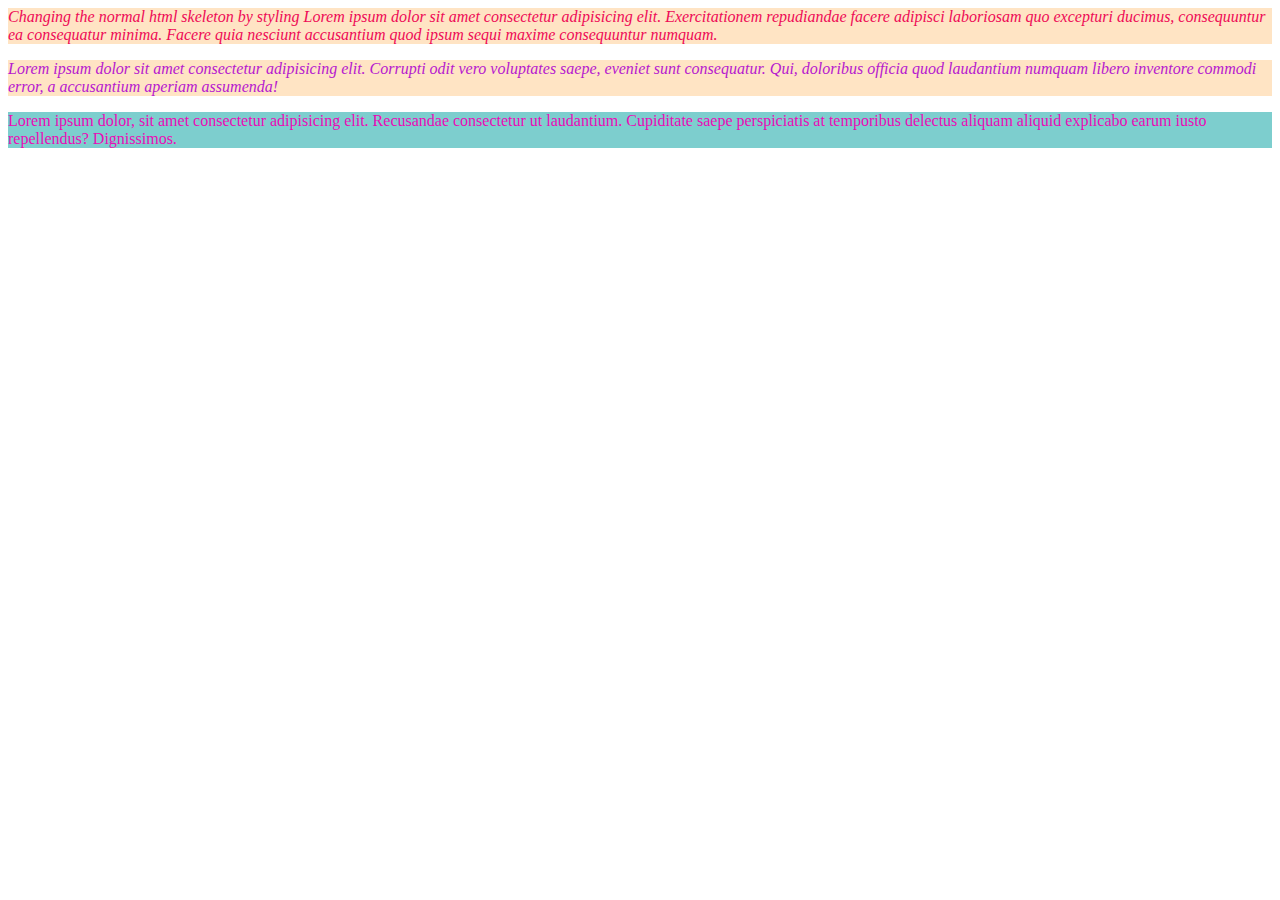
<file: Css/basisc of css/index.html>
<!DOCTYPE html>
<html lang="en">

<head>
    <meta charset="UTF-8">
    <meta name="viewport" content="width=device-width, initial-scale=1.0">
    <title>BASIC OF CSS</title>
</head>

<body>

    <style>
        div,
        p {
            font-style: italic;
            color: rgb(238, 10, 86);
            background-color: bisque;
        }

        .random {
            color: rgb(182, 24, 207);
        }
        .no-style{
            font-style:unset;
            color:rgb(234, 10, 182);
            background-color: rgb(125, 206, 206);
        }
    </style>
    <div>

        Changing the normal html skeleton by styling
        Lorem ipsum dolor sit amet consectetur adipisicing elit. Exercitationem repudiandae facere adipisci laboriosam
        quo excepturi ducimus, consequuntur ea consequatur minima. Facere quia nesciunt accusantium quod ipsum sequi
        maxime consequuntur numquam.



    </div>
    <p class="random"> Lorem ipsum dolor sit amet consectetur adipisicing elit. Corrupti odit vero voluptates saepe,
        eveniet sunt
        consequatur. Qui, doloribus officia quod laudantium numquam libero inventore commodi error, a accusantium
        aperiam assumenda!</p>
    <p class="no-style">Lorem ipsum dolor, sit amet consectetur adipisicing elit. Recusandae consectetur ut laudantium.
        Cupiditate saepe perspiciatis at temporibus delectus aliquam aliquid explicabo earum iusto repellendus?
        Dignissimos.
    </p>

</body>


</html>
</file>
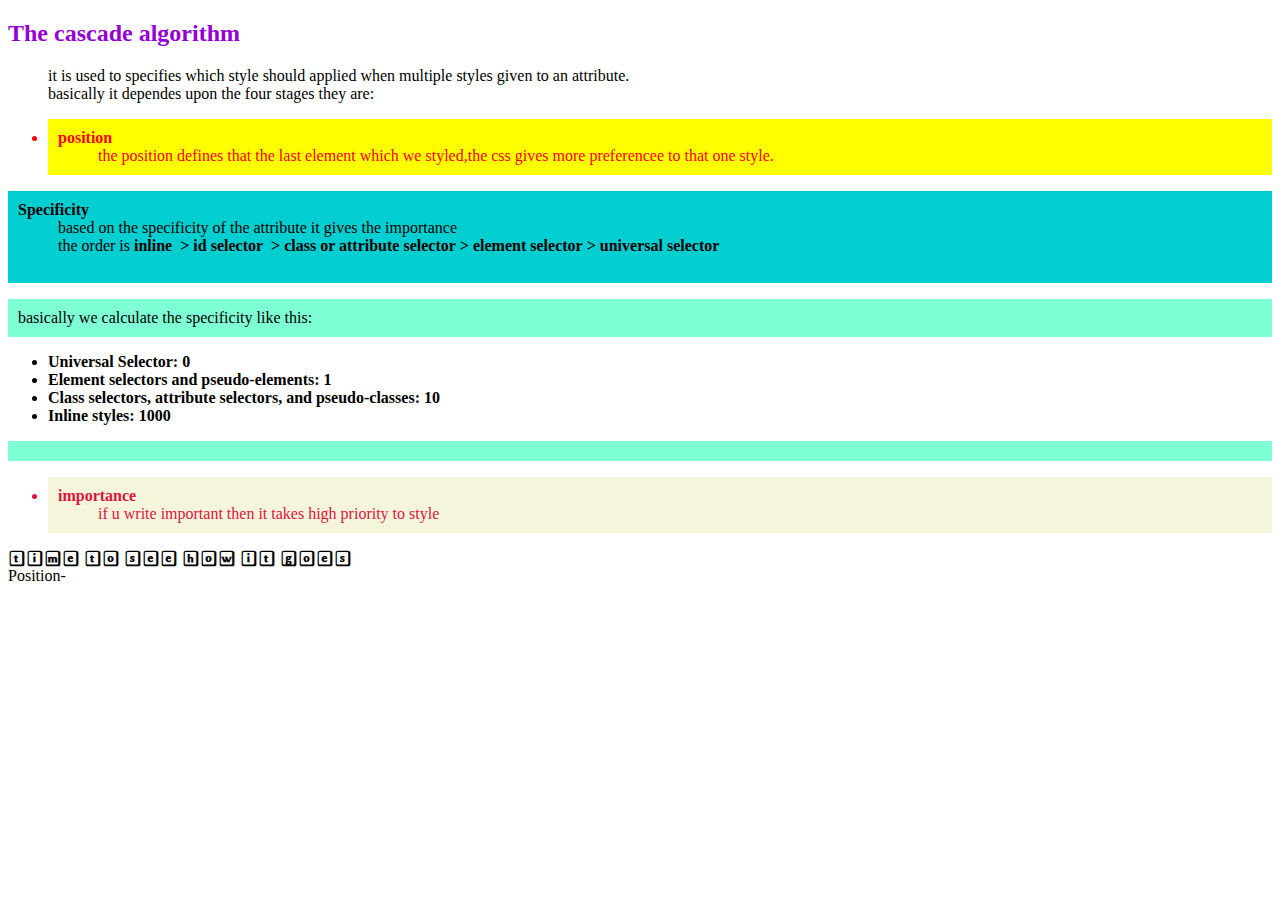
<file: Css/cascade algo/index.html>
<!DOCTYPE html>
<html lang="en">

<head>
    <meta charset="UTF-8">
    <meta name="viewport" content="width=device-width, initial-scale=1.0">
    <title>The cascade algorithm</title>
    <link rel="preconnect" href="https://fonts.googleapis.com">
    <link rel="preconnect" href="https://fonts.gstatic.com" crossorigin>
    <link href="https://fonts.googleapis.com/css2?family=Libertinus+Keyboard&display=swap" rel="stylesheet">
</head>
<style>
    h2 {
        color: coral;
    }

    /* here iam trying to styke the a div with multiple classs but it style the last one give i.e; yellow one-thelastone based on position */
    .position {
        padding: 10PX;
        text-align:left;
        background-color: cornflowerblue;
        color: black;
    }

    .lastone {
        background-color: yellow;
        color: red;

    }

    /* id and attribute selector in specificity */

    #specificity {
        padding: 10px;
        background-color: darkturquoise;
    }

    p{
        padding: 10px;
        background-color: aquamarine;
        color: black;
    }

    .importance {
        padding: 10px;
        color: crimson !important;
        background-color: beige !important;
    }

    div {
        font-family:"Libertinus Keyboard", system-ui;
        font: weight 10px; 
    }
</style>

<body>
    <h2 style="color:darkviolet"> The cascade algorithm</h2>
    <dd>
        it is used to specifies which style should applied when multiple styles given to an attribute.<br>
        basically it dependes upon the four stages they are:
    </dd>
    <ul>

        <li class="position lastone"><b> position</b>

            <dd>the position defines that the last element which we styled,the css gives more preferencee to that
                one
                style.
            </dd>
        </li>
    </ul>

    <li id="specificity"><b>Specificity</b>
        <dd>based on the specificity of the attribute it gives the importance<br>
            the order is <b>inline &nbsp;&gt; id selector&nbsp; &gt; class or attribute selector&nbsp;&gt;
                element
                selector&nbsp;&gt; universal selector</b></dd><br>
    </li>

    <p>basically we calculate the specificity like this:
    <ul>
        <li><b> Universal Selector: 0</b>
        <li><b>Element selectors and pseudo-elements: 1</b><br>
        <li><b>Class selectors, attribute selectors, and pseudo-classes: 10</b>
        <li><b>Inline styles: 1000 </b> </li>
    </ul>
    </p>


    <ul>
        <li class="importance"><b>importance</b>
            <dd>if u write important then it takes high priority to style</dd>
        </li>
    </ul>

    <div>
        <b>time to see how it goes</b>
    </div>
    <span>
        <li>Position-</li>
        
    </span>

</body>

</html>
</file>
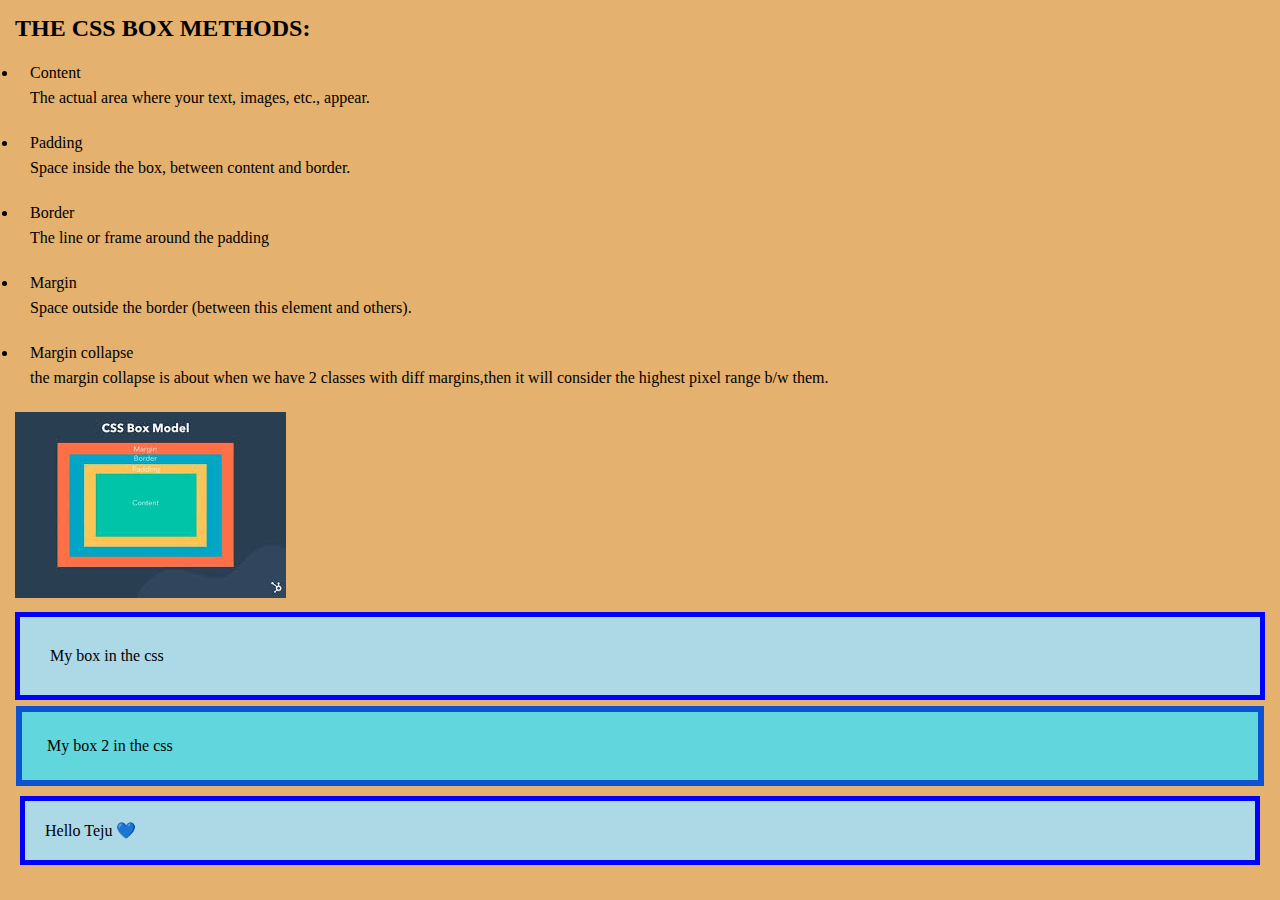
<file: Css/css box methods/index.html>
<!DOCTYPE html>
<html lang="en">

<head>
    <meta charset="UTF-8">
    <meta name="viewport" content="width=device-width, initial-scale=1.0">
    <title>Css box methods</title>
    <style>
        .box {
            background-color: lightblue;
            /* Background for content area */
            padding: 30px;
            /* Space INSIDE between text and border */
            border: 5px solid blue;
            /* The visible frame AROUND padding */
            margin: 5px;
        }

        * {
            background-color:rgb(228, 177, 111);
            padding: 2px;
            margin: 3px;
        
            

        }

        .box2 {
            background-color:rgb(97, 215, 221);
            padding: 25px;
            margin: 6px;
            border: 6px solid rgb(13, 82, 210);

        }
        .example {
        background-color: lightblue; /* content background */
        padding: 20px; /* space inside */
        border: 5px solid blue; /* around padding */
        margin: 10px; /* outside space */
        }
    </style>
</head>

<body>
    <h2> THE CSS BOX METHODS:</h2>
    <ul>
        <li>
            <dl>
                <dt>Content</dt>
                <dd> The actual area where your text, images, etc., appear.</dd>
            </dl>
        </li>
        <li>
            <dl>
                <dt>Padding</dt>
                <dd>Space inside the box, between content and border.</dd>
            </dl>
        </li>
        <li>
            <dl>
                <dt>Border</dt>
                <dd> The line or frame around the padding</dd>
            </dl>
        </li>
        <li>
            <dl>
                <dt>Margin</dt>
                <dd> Space outside the border (between this element and others).</dd>
            </dl>
        </li>
         <li>
            <dl>
                <dt>Margin collapse</dt>
                <dd>the margin collapse is about when we have 2 classes with diff margins,then it will consider the highest pixel range b/w them.</dd>
            </dl>
        </li>


    </ul>
    <img src="[data-uri]"
        alt="css borders"/>
    <div class="box box1">My box in the css
    </div>
    <div class="box box2">My box 2 in the css</div>
<div class="example">Hello Teju 💙</div>
</body>

</html>
</file>
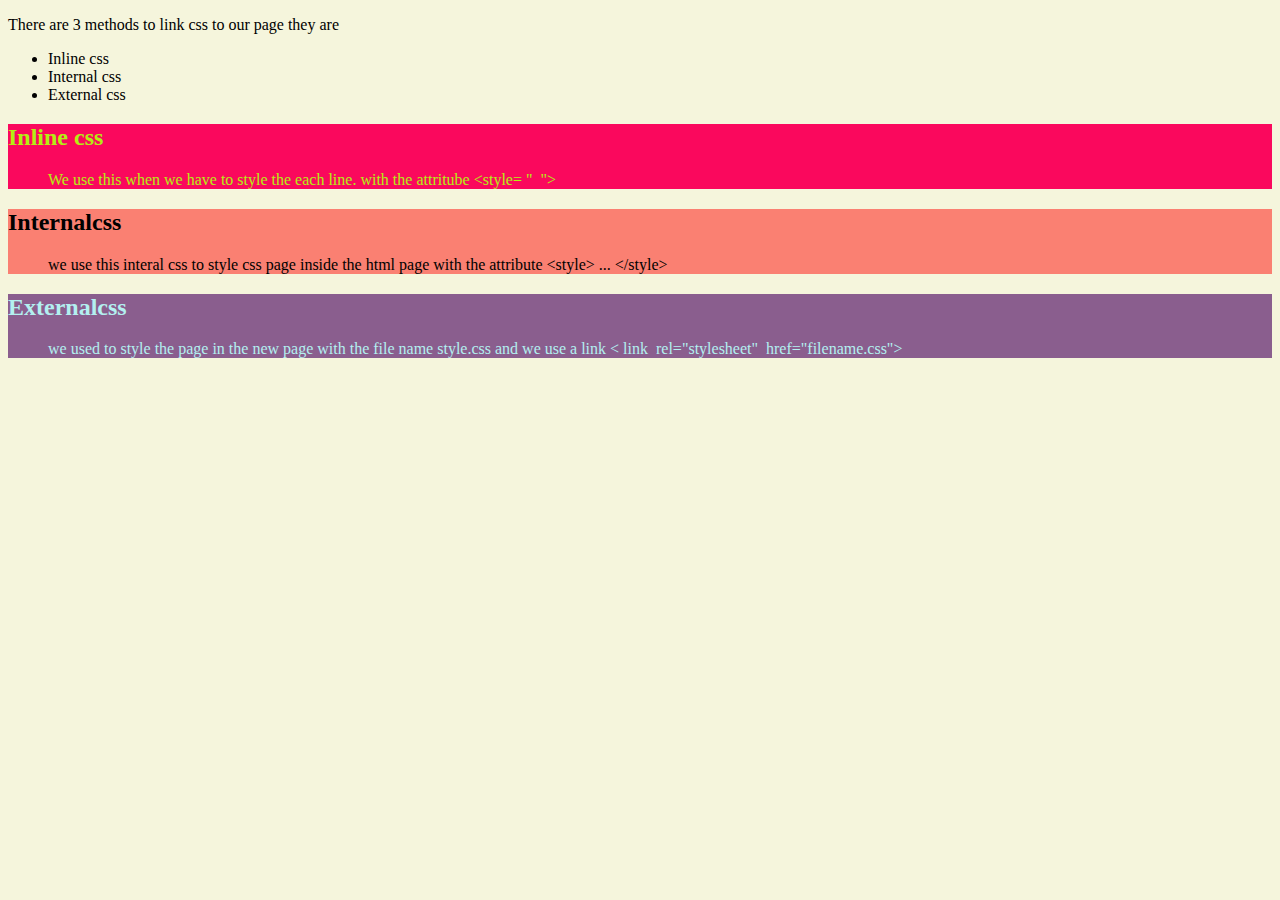
<file: Css/css methods/index.html>
<!DOCTYPE html>
<html lang="en">

<head>
    <meta charset="UTF-8">
    <meta name="viewport" content="width=device-width, initial-scale=1.0">
    <title>CSS method links</title>
    <style>
        .Internalcss {
            background-color: salmon;
            color: black;
        }
    </style>
    <link rel="stylesheet" href="style.css">

</head>

<body>
    <p> There are 3 methods to link css to our page they are</p>
    <ul>
        <li>

            Inline css
        </li>
        <li>
            Internal css

        </li>
        <li>
            External css
        </li>
    </ul>
    <dl style="background-color: rgb(250, 8, 93); color: rgb(180, 239, 19);">
        <dt>
            <h2> Inline css </h2>
        </dt>
        <dd>
            We use this when we have to style the each line. with the attritube &ltstyle= &quot; &nbsp;&quot;&gt
        </dd>
    </dl>

    <dl class="Internalcss">
        <dt>
            <h2>Internalcss </h2>

        </dt>
        <dd>
            we use this interal css to style css page inside the html page with the attribute &lt;style&gt; ... &lt;/style&gt;


        </dd>
    </dl>
    <div>
    <dl>
        <dt>
            <h2>Externalcss</h2>
        </dt>
        <dd>
            we used to style the page in the new page with the file name style.css and we use a link 
            &lt link&nbsp;
            rel="stylesheet"&nbsp; href="filename.css"&gt
        </dd>
    </dl>
    </div>


</body>

</html>
</file>
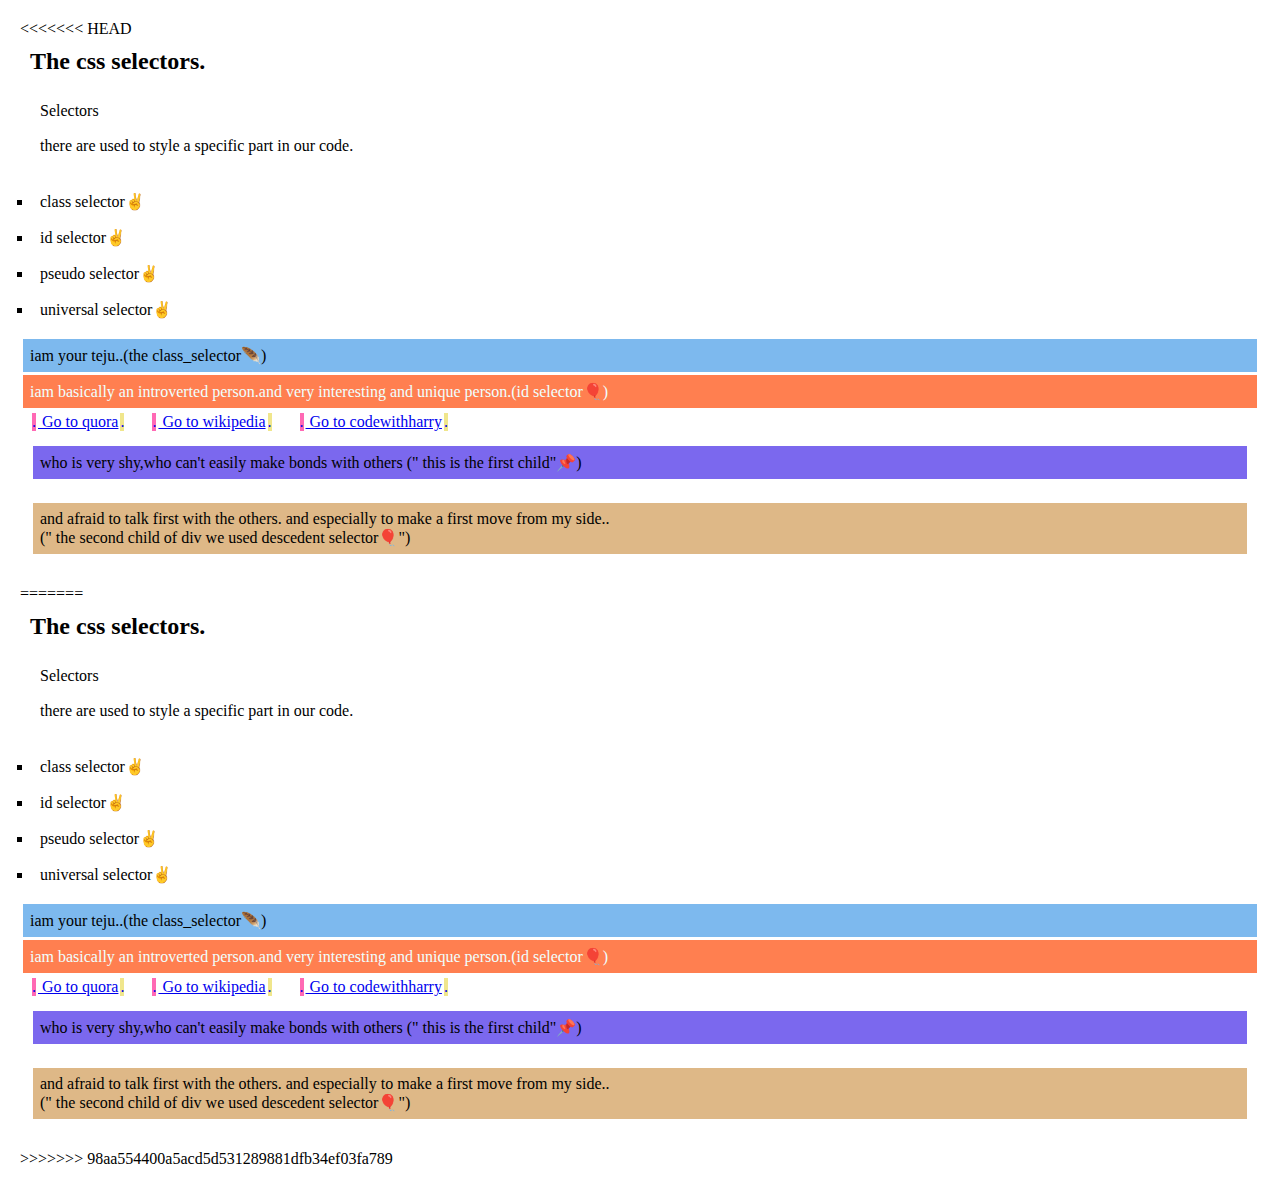
<file: Css/selectors/index.html>
<<<<<<< HEAD
<!DOCTYPE html>
<html lang="en">

<head>
    <meta charset="UTF-8">
    <meta name="viewport" content="width=device-width, initial-scale=1.0">
    <title>Css selectors</title>
    <style>
        .class_selector {
            background-color: rgb(125, 185, 238);
            color: black;
        }

        #id_selector {
            background-color: coral;
            color: azure;
        }

        a:active {
            background-color: rgb(209, 187, 171);
        }

        a:hover {
            background-color: rgb(157, 199, 201);
        }

        a::after {
            content:".";
            background-color: khaki;
            display: inline-block;
            margin: 2px;
            border: 2px;
        }
        
      
        a::before {
            content:".";
            display: inline-block;
            background-color: hotpink;
            margin: 2px;
            border: 2px;
        }

        /* first child selector: which only consider the first line in that particular attribute */

        div>p:first-child{
            background-color: mediumslateblue;
          
        }

        /* descedent selector:which selects multiple childrens */
        div p {
            background-color: burlywood;
            color: black;
        }
        /* universal selector w: which he;ps style entire page.. */
        *{
            border: 0px solid black;
            margin: 3px;
            padding:7px;
            box-sizing: 2px solid black
            ;
        }
    </style>
</head>

<body>
    <h2>The css selectors.</h2>
    <dl>
        <dt>
            Selectors
        </dt>
        <dd>
            there are used to style a specific part in our code.
        </dd>
    </dl>
    <ul type="square">
        <li>
            class selector✌️
        </li>
        <li>
            id selector✌️
        </li>
        <li>
           pseudo selector✌️
        </li>
        <li>
            universal selector✌️
        </li>
    </ul>
    <!-- class selector -->
    <div class="class_selector">
        iam your teju..(the class_selector🪶)
    </div>
    <!-- id selector -->
    <div id="id_selector">
        iam basically an introverted person.and very interesting and unique person.(id selector🎈)
    </div>
    <!-- pseudo selector -->
    <a href="https://quora.com"> Go to quora</a>
    <a href="https://wikipedia.com"> Go to wikipedia</a>
    <a href="https://codewithharry.com"> Go to codewithharry</a>
    <!-- first child selector -->
    <div>
        <p>
            who is very shy,who can't easily make bonds with others
           (&quot; this is the first child&quot;📌)
        </p>
        <!-- the first line in the div called direct child or first child " div>p:first-child" -->
        <span>
            <p>and afraid to talk first with the others. and especially to make a first move from my side..&nbsp;<br>
            (&quot; the second child of div we used descedent selector🎈&quot;)</p>
        </span>
    </div>


</body>

=======
<!DOCTYPE html>
<html lang="en">

<head>
    <meta charset="UTF-8">
    <meta name="viewport" content="width=device-width, initial-scale=1.0">
    <title>Css selectors</title>
    <style>
        .class_selector {
            background-color: rgb(125, 185, 238);
            color: black;
        }

        #id_selector {
            background-color: coral;
            color: azure;
        }

        a:active {
            background-color: rgb(209, 187, 171);
        }

        a:hover {
            background-color: rgb(157, 199, 201);
        }

        a::after {
            content:".";
            background-color: khaki;
            display: inline-block;
            margin: 2px;
            border: 2px;
        }
        
      
        a::before {
            content:".";
            display: inline-block;
            background-color: hotpink;
            margin: 2px;
            border: 2px;
        }

        /* first child selector: which only consider the first line in that particular attribute */

        div>p:first-child{
            background-color: mediumslateblue;
          
        }

        /* descedent selector:which selects multiple childrens */
        div p {
            background-color: burlywood;
            color: black;
        }
        /* universal selector w: which he;ps style entire page.. */
        *{
            border: 0px solid black;
            margin: 3px;
            padding:7px;
            box-sizing: 2px solid black
            ;
        }
    </style>
</head>

<body>
    <h2>The css selectors.</h2>
    <dl>
        <dt>
            Selectors
        </dt>
        <dd>
            there are used to style a specific part in our code.
        </dd>
    </dl>
    <ul type="square">
        <li>
            class selector✌️
        </li>
        <li>
            id selector✌️
        </li>
        <li>
           pseudo selector✌️
        </li>
        <li>
            universal selector✌️
        </li>
    </ul>
    <!-- class selector -->
    <div class="class_selector">
        iam your teju..(the class_selector🪶)
    </div>
    <!-- id selector -->
    <div id="id_selector">
        iam basically an introverted person.and very interesting and unique person.(id selector🎈)
    </div>
    <!-- pseudo selector -->
    <a href="https://quora.com"> Go to quora</a>
    <a href="https://wikipedia.com"> Go to wikipedia</a>
    <a href="https://codewithharry.com"> Go to codewithharry</a>
    <!-- first child selector -->
    <div>
        <p>
            who is very shy,who can't easily make bonds with others
           (&quot; this is the first child&quot;📌)
        </p>
        <!-- the first line in the div called direct child or first child " div>p:first-child" -->
        <span>
            <p>and afraid to talk first with the others. and especially to make a first move from my side..&nbsp;<br>
            (&quot; the second child of div we used descedent selector🎈&quot;)</p>
        </span>
    </div>


</body>

>>>>>>> 98aa554400a5acd5d531289881dfb34ef03fa789
</html>
</file>
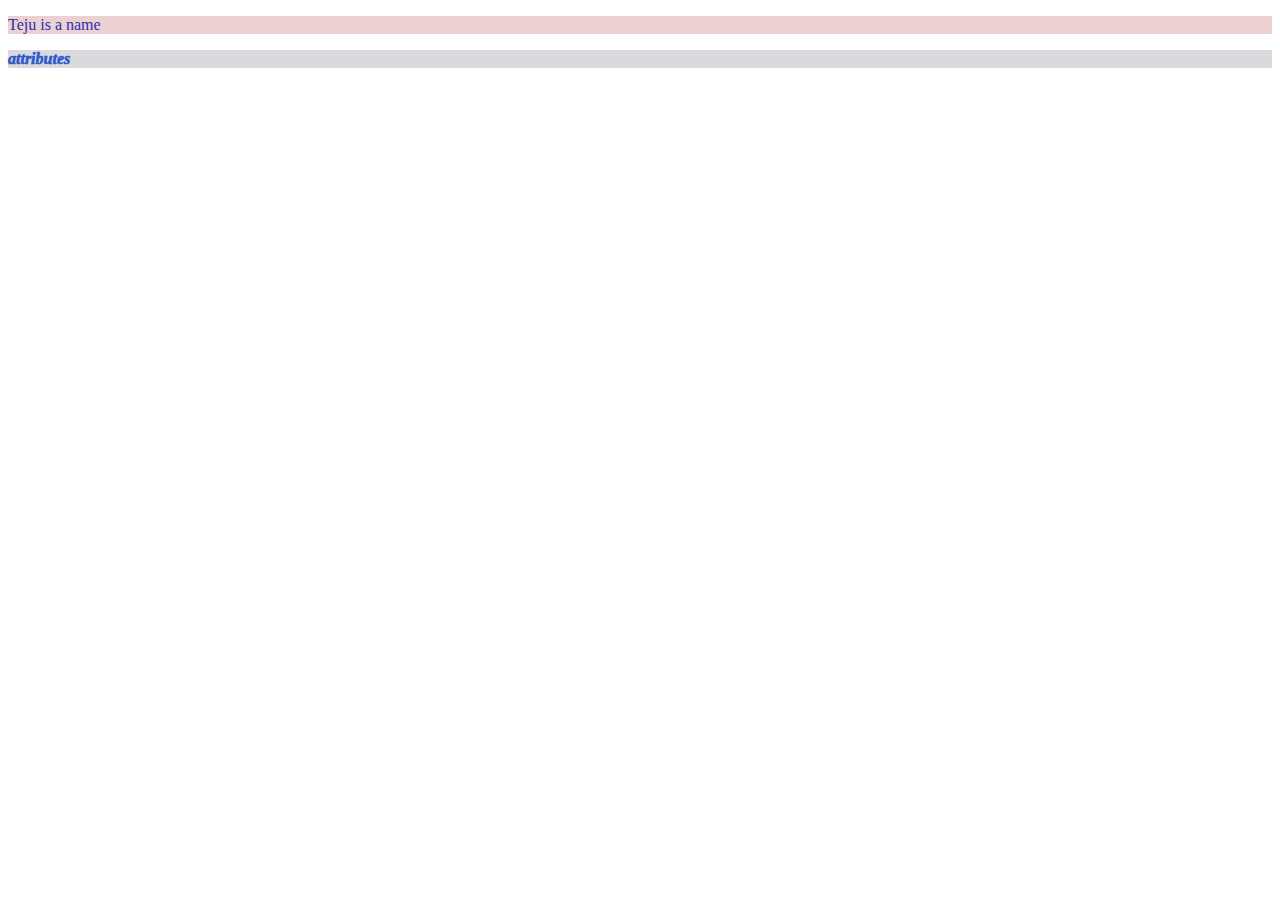
<file: learning html/ids and class/index.html>
<!DOCTYPE html>
<html lang="en">
<head>
    <meta charset="UTF-8">
    <meta name="viewport" content="width=device-width, initial-scale=1.0">
    <title>IDS and CLASS</title>
    <link rel="stylesheet" href="style.css">
</head>
<body>
    <!-- ids and class are nothing but the ids are the unique identifiers to identify eaasily, we use # to select the ids in css
      now coming into class " these are the normal classes which is used to group similar attribute elements,
      note is we can have same class for multiple elements and vice versa.."," and we select classes incss by ""."-->
    <p id="Teju">Teju is a name </p>
    <p class="Fruit  bgyellow red   green" > attributes</p>
</body>
</html>
<link rel="stylesheet" href="style.css">
</file>
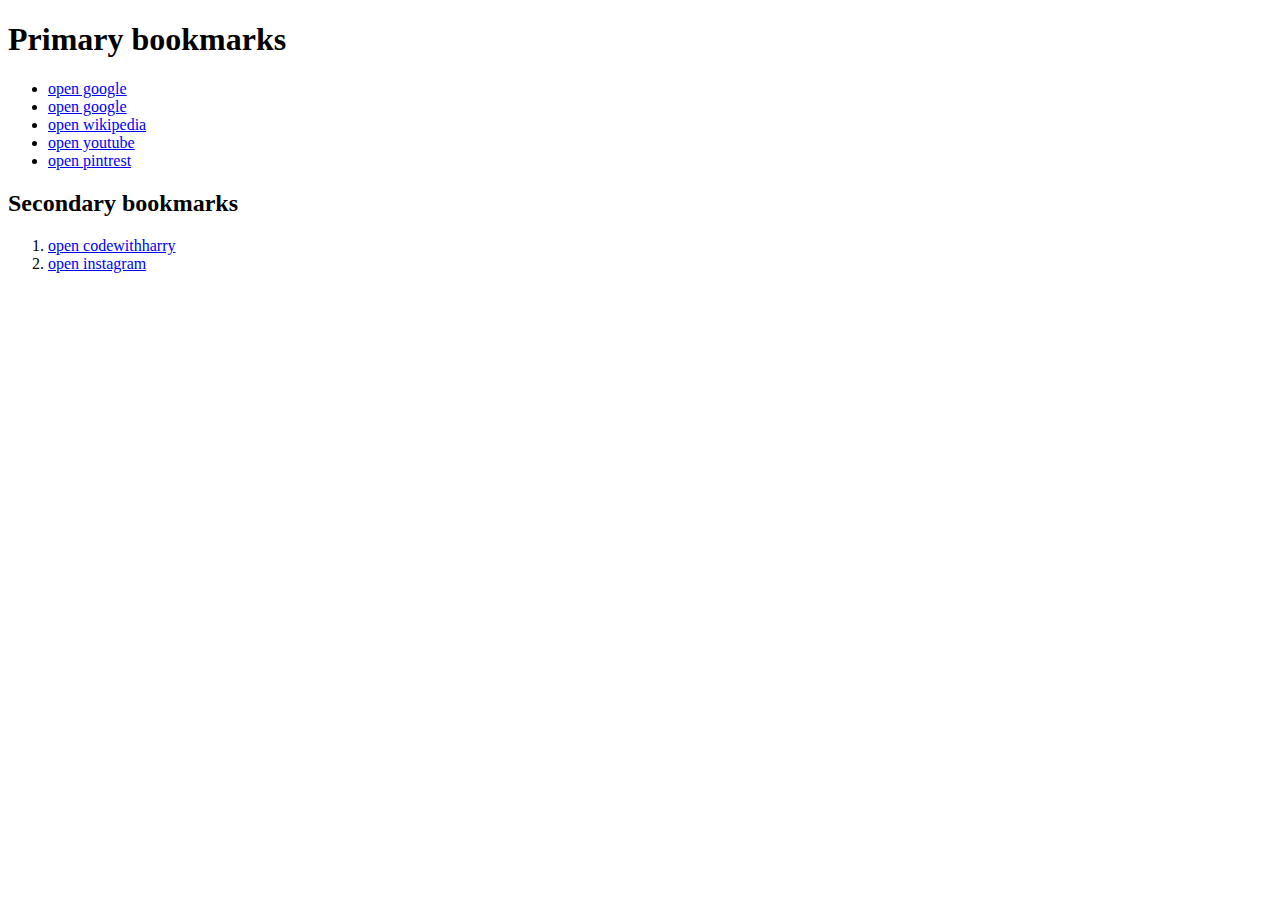
<file: learning html/bookmarks.html>
<!DOCTYPE html>
<html lang="en">
<head>
    <meta charset="UTF-8">
    <meta name="viewport" content="width=device-width, initial-scale=1.0">
    <title>MY BOOK MARKS</title>
</head>
<body>
    <h1>Primary bookmarks</h1>
    <ul>
      <li><a target="_blank" href="https://www.google.com">open google</a>
</li>
    <li> <a target="_blank" href="https://www.google.com">open google</a></li>
  <li>  <a target="_blank"  href="https://www.wikipedia.com">open wikipedia</a></li>
  <li>  <a target="_blank" href="https://www.youtube.com">open youtube</a></li>
 <li> <a target="_blank" href="https://www.pintrest.com"> open pintrest</a></li>
   </ul>
 
    <h2>Secondary bookmarks</h2>
      <ol>
        <li><a target="_blank" href="https://www.codewithharry.com">open codewithharry</a></li>
        <li><a target="_blank" href="https://www.instagram.com">open instagram</a></li>
    

      </ol>
    
</body>
</html>
</file>
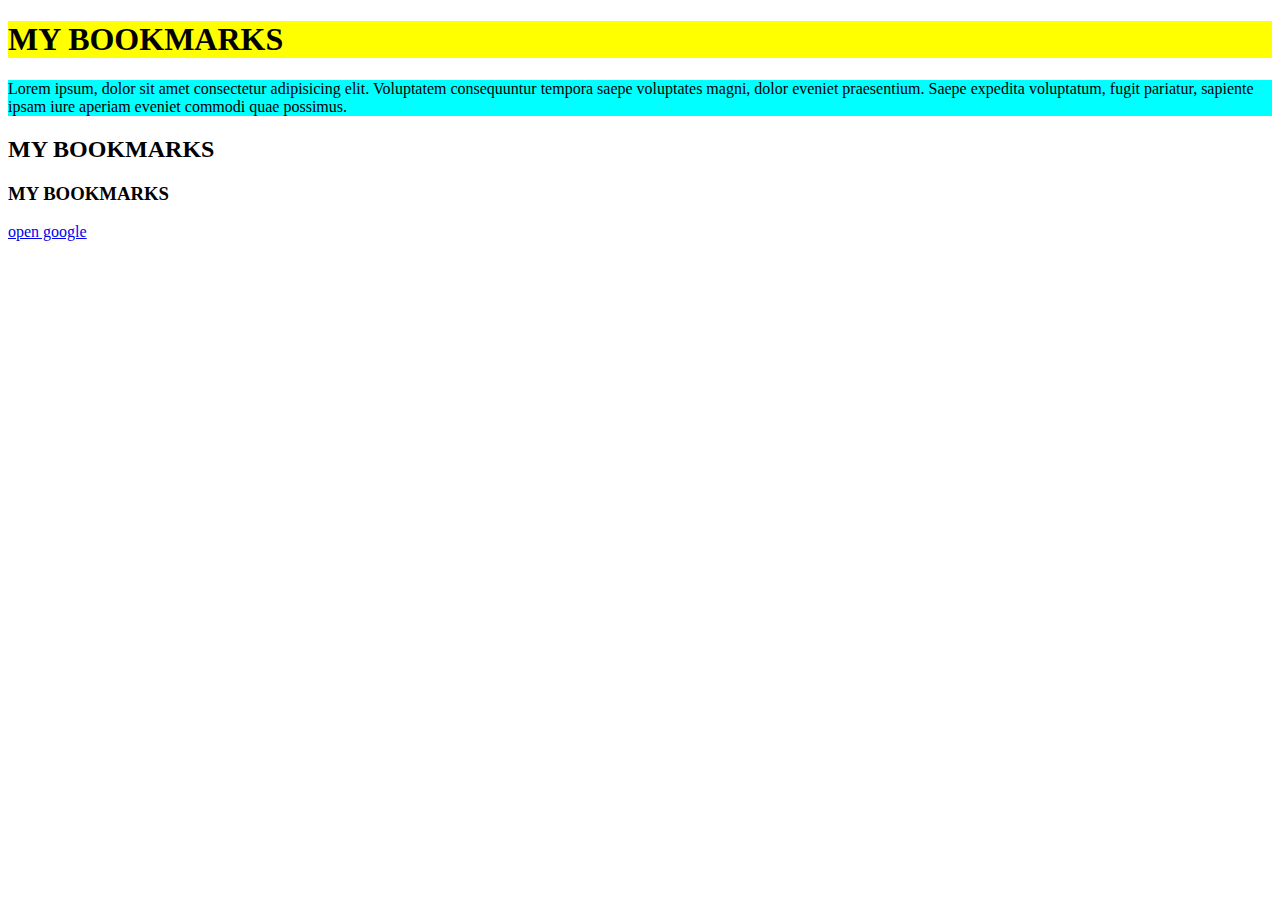
<file: learning html/bookmarks2.html>
<!DOCTYPE html>
<html lang="en">

<head>
    <meta charset="UTF-8">
    <meta name="viewport" content="width=device-width, initial-scale=1.0">
    <title>Document</title>
</head>

<body>
    <h1 style="background-color: yellow;">MY BOOKMARKS</h1>
    <p style="background-color: aqua;">Lorem ipsum, dolor sit amet consectetur adipisicing elit. Voluptatem consequuntur
        tempora saepe voluptates magni, dolor eveniet praesentium. Saepe expedita voluptatum, fugit pariatur, sapiente
        ipsam iure aperiam eveniet commodi quae possimus.</p>
    <h2> MY BOOKMARKS</h2>
    <h3> MY BOOKMARKS</h3>
    <p>
        <a target ="_blank" href="www.googlr.com">open google</a>
    </p>

</body>
<link rel="stylesheet" href="style.css">

</html>
</file>
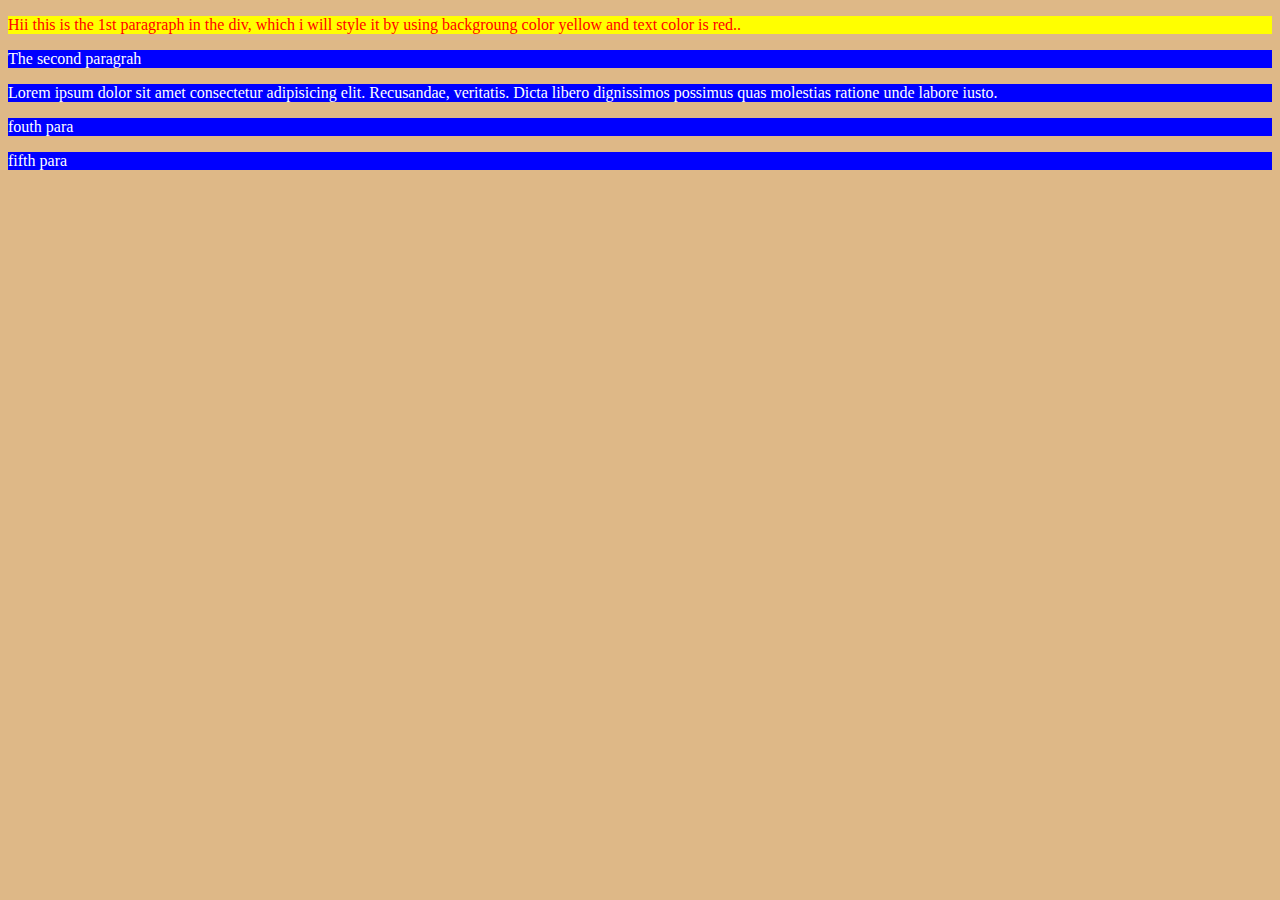
<file: Css/exercise2/indeex.html>
<!DOCTYPE html>
<html lang="en">

<head>
    <meta charset="UTF-8">
    <meta name="viewport" content="width=device-width, initial-scale=1.0">
    <title>Document</title>
    <style>
        body{
            background-color: burlywood;
        }
        .first{
            background-color: yellow;
            color:red;
        }
      /* div p:not(.first){
            background-color: aqua;
            color:white;
        }  */
         p{
           background-color: blue;
           color:white;
        }
        

    </style>
</head>

<body>
    <div>
        <p class="first">Hii this is the 1st paragraph in the div, which i will style it by using backgroung color yellow and text
            color is red..</p>
        <p>The second paragrah</p>
        <p>Lorem ipsum dolor sit amet consectetur adipisicing elit. Recusandae, veritatis. Dicta libero dignissimos
            possimus quas molestias ratione unde labore iusto.</p>
        <p> fouth para</p>
        <p> fifth para</p>
        
    </div>

</body>

</html>
</file>
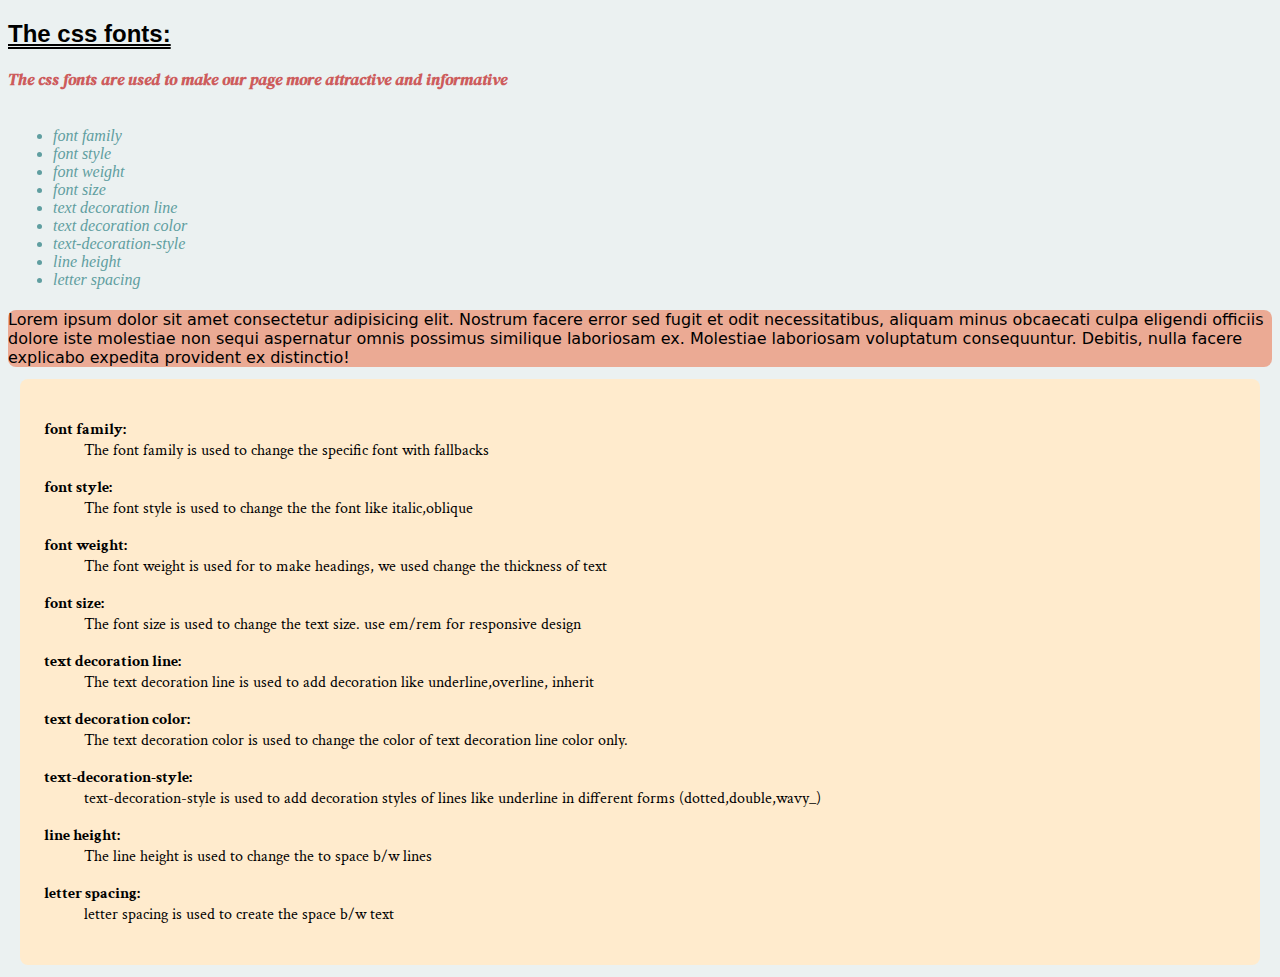
<file: Css/fonts/indx.html>
<!DOCTYPE html>
<html lang="en">

<head>
    <meta charset="UTF-8">
    <meta name="viewport" content="width=device-width, initial-scale=1.0">
    <title>Css Fonts:</title>
    <link rel="preconnect" href="https://fonts.googleapis.com">
    <link rel="preconnect" href="https://fonts.gstatic.com" crossorigin>
    <link href="https://fonts.googleapis.com/css2?family=Qwitcher+Grypen:wght@400;700&display=swap" rel="stylesheet">


</head>

<style>
    @import url('https://fonts.googleapis.com/css2?family=DM+Serif+Display:ital@0;1&family=Qwitcher+Grypen:wght@400;700&display=swap');
@import url('https://fonts.googleapis.com/css2?family=Crimson+Text:ital,wght@0,400;0,600;0,700;1,400;1,600;1,700&family=DM+Serif+Display:ital@0;1&family=Qwitcher+Grypen:wght@400;700&family=Signika:wght@300..700&display=swap');
body{
    
    background-color:rgb(235, 241, 241);
}

    h2 {
        font-family: 'Lucida Sans', 'Lucida Sans Regular', 'Lucida Grande', 'Lucida Sans Unicode', Geneva, Verdana, sans-serif;
        text-decoration-line: underline;
        text-decoration-style: double;
    }

    p {
        color: indianred;
        font-style: oblique;
        font-weight: bold;
        font-family
        : "DM Serif Display", serif;
        font-size: medium;
    }

    .lists{
        font-style: italic;
       color:cadetblue;
        padding:5px;
     
        
    }

    .lorem {
        font-family:system-ui, -apple-system, BlinkMacSystemFont, 'Segoe UI', Roboto, Oxygen, Ubuntu, Cantarell, 'Open Sans', 'Helvetica Neue', sans-serif;
         border-radius: 8px;
       color:black;
       background-color:rgb(235, 170, 148); 
       }
       .about{
 font-family: "Crimson Text", serif;
 background-color: blanchedalmond;
 padding: 1.5em;
 border-radius: 8px;
 margin: 12px;
 
       }
</style>
</head>

<body>
    <h2>The css fonts:</h2>
    <p> The css fonts are used to make our page more attractive and informative</p>
    <!-- to import any other fonts, go to google 
     type google fonts and search which font u required.(use code pen to see different types of fonts ) 
     and then we have mainly 2 ways to import fonts in our code that is through
     1)import opption and 2)and link one
     for import one copy the link and paste in the style form
     2) link we need copy the link paste in the head and  the font  family paste in your required at style attribute (like i pasted in the p tag)..  -->

    <div class="lists">
        <ul>

            <li> font family</li>
            <li> font style</li>
            <li>font weight</li>
            <li>font size</li>
            <li>text decoration line</li>
            <li>text decoration color</li>
            <li>text-decoration-style</li>
            <li>line height </li>
            <li>letter spacing</li>
        </ul>

    </div>
    <div class="lorem">Lorem ipsum dolor sit amet consectetur adipisicing elit. Nostrum facere error sed fugit et odit
        necessitatibus, aliquam minus obcaecati culpa eligendi officiis dolore iste molestiae non sequi aspernatur omnis
        possimus similique laboriosam ex. Molestiae laboriosam voluptatum consequuntur. Debitis, nulla facere explicabo
        expedita provident ex distinctio!
    </div>
    <div class="about">
        <dl>
            <dt><b>font family:</b></dt>
            <dd>The font family is used to change the specific font with fallbacks </dd>
        </dl>
        <dl>
            <dt><b>font style:</b></dt>
            <dd>The font style is used to change the the font like italic,oblique  </dd>
        </dl>
        <dl>
            <dt><b>font weight:</b></dt>
            <dd>The font weight is used for to make headings, we used change the thickness of text   </dd>
        </dl>
        <dl>
            <dt><b>font size:</b></dt>
            <dd>The font size is used to change the text size. use em/rem for responsive design  </dd>
        </dl>
        <dl>
            <dt><b>text decoration line:</b></dt>
            <dd>The text decoration line is used to add decoration like underline,overline, inherit</dd>
        </dl>
        <dl>
            <dt><b>text decoration color:</b></dt>
            <dd>The text decoration color is used to change the color of text decoration line color only.  </dd>
        </dl>
        <dl>
            <dt><b>text-decoration-style:</b></dt>
            <dd>text-decoration-style is used to add decoration styles of lines like underline in different forms (dotted,double,wavy_)   </dd>
        </dl>
        <dl>
            <dt><b>line height:</b></dt>
            <dd>The line height is used to change the to space b/w lines   </dd>
        </dl>
        <dl>
            <dt><b>letter spacing:</b></dt>
            <dd>letter spacing is used to create the space b/w text   </dd>
        </dl>
       
    </div>

</body>

</html>
</body>

</html>
</file>
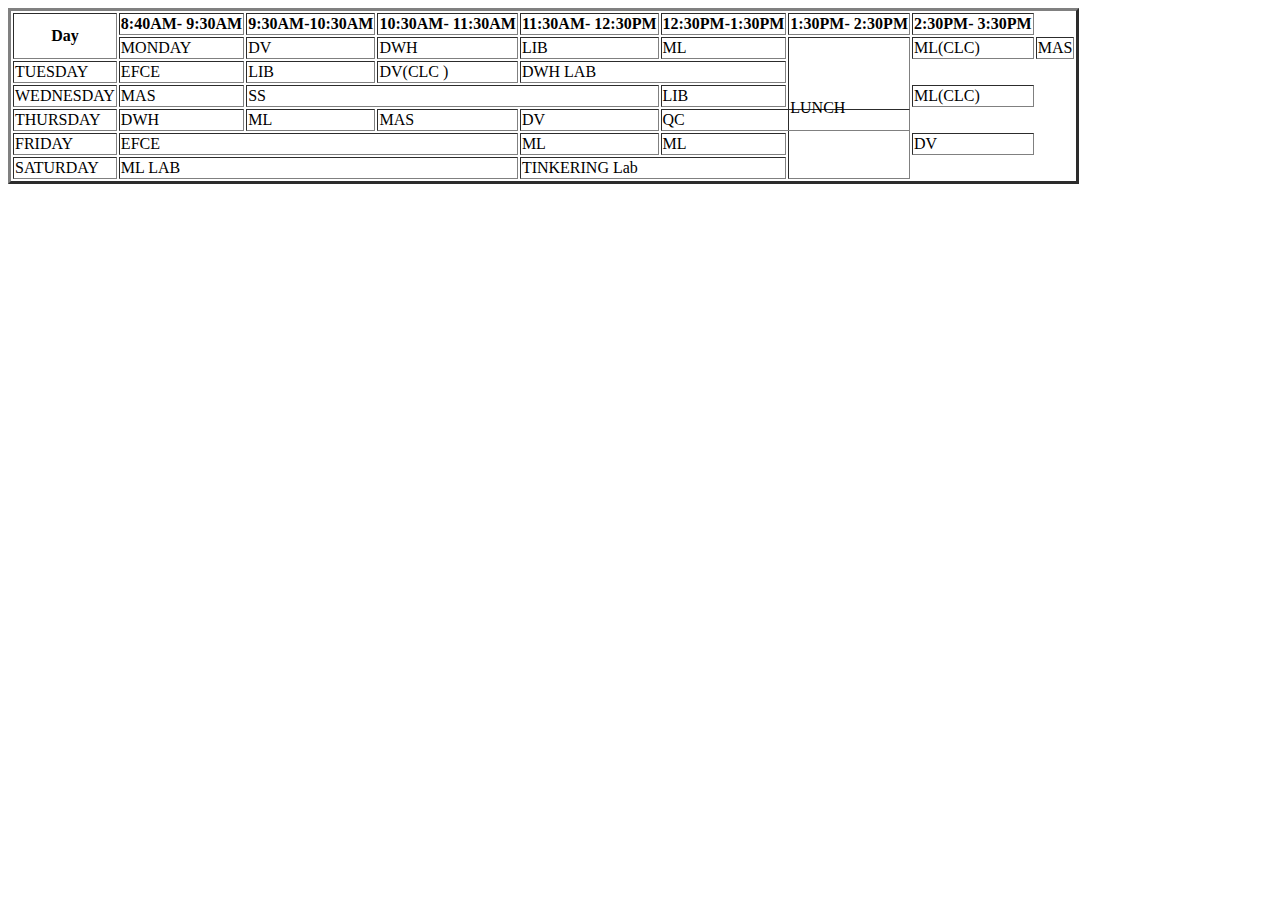
<file: learning html/tables1/tables.html>
<html>
    <head>
        <title>AIDS-2 TIME-TABLE</title>
    </head>
    <body>
       <table border="3">
        <tr> 
            <th rowspan="2"> Day </th>
            <th>8:40AM- 9:30AM</th> 
            <th>9:30AM-10:30AM</th> 
            <th>10:30AM- 11:30AM</th> 
            <th>11:30AM- 12:30PM</th> 
            <th>12:30PM-1:30PM</th> 
            <th>1:30PM- 2:30PM</th> 
            <th>2:30PM- 3:30PM</th> 
        </tr>
        <tr>
            <td>MONDAY</td>     
            <td>DV</td>     
            <td>DWH</td>     
            <td>LIB</td>     
            <td>ML</td>     
            <td rowspan="6">LUNCH</td>     
            <td>ML(CLC)</td>     
            <td>MAS</td>     
            
        </tr>
        
         <tr>
            <td>TUESDAY</td>     
            <td>EFCE</td>     
            <td>LIB</td>     
            <td>DV(CLC
            )
            </td>             
            <td colspan="2"> DWH LAB</td>   
            
        </tr>
         <tr>
            <td>WEDNESDAY</td>     
            <td>MAS</td>     
            <td colspan="3">SS</td>     
            <td>LIB</td>              
            <td>ML(CLC)</td>     
            
        </tr>
         <tr>
            <td>THURSDAY</td>     
            <td>DWH</td>     
            <td>ML</td>     
            <td>MAS</td>     
            <td>DV</td>          
            <td colspan="2">QC</td>     
        </tr>
         <tr>
            <td>FRIDAY</td>     
            <td colspan="3">EFCE</td>         
            <td>ML</td>          
            <td>ML</td>     
            <td>DV</td>     
        </tr>
         <tr>
            <td>SATURDAY</td>     
            <td colspan="3">ML LAB</td>             
            <td colspan="2">TINKERING Lab</td>     
        </tr>

       </table>
    </body>
</html>
</file>
<file: Css/css methods/style.css>
div{
    background-color:rgb(138, 94, 142);
    color:rgb(179, 240, 240);
}
body{
    background-color: beige;
}
</file>
<file: learning html/ids and class/style.css>
#Teju{background-color: rgb(236, 208, 210);
color: rgb(42, 49, 174);}

.red{background-color: rgb(218, 217, 221);
        font-weight: 1000; 
    font-style: oblique;
color: rgb(48, 91, 201); }
</file>
<file: learning html/style.css>
#Teju{background-color: rgb(236, 208, 210);
color: rgb(42, 49, 174);}

.red{background-color: rgb(218, 217, 221);
        font-weight: 1000; 
    font-style: oblique;
color: rgb(48, 91, 201); }
</file>
